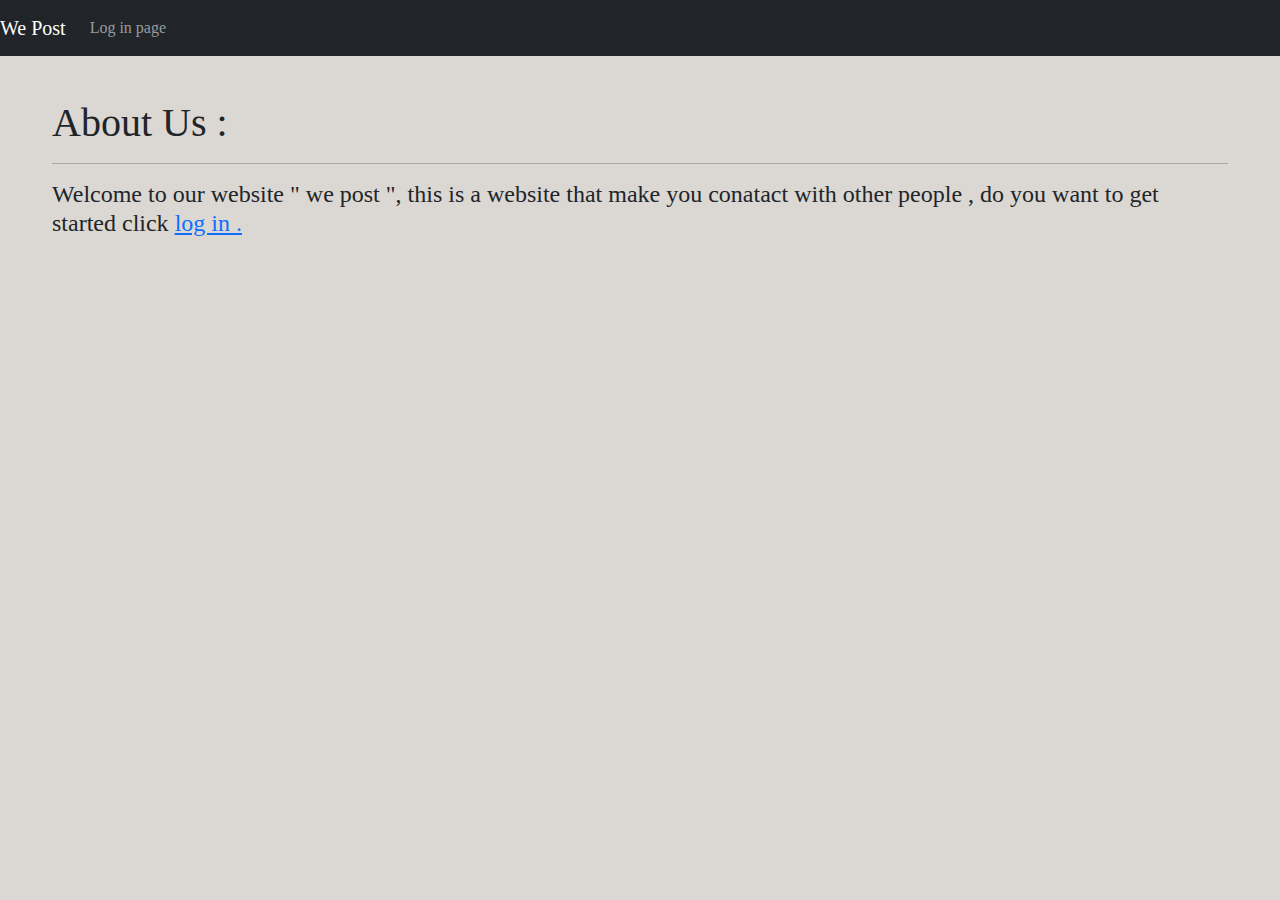
<file: final_app/views/guest.html>
<!DOCTYPE html>
<html lang="en">
<head>
    <meta charset="UTF-8">
    <meta http-equiv="X-UA-Compatible" content="IE=edge">
    <meta name="viewport" content="width=device-width, initial-scale=1.0">
    <title>Guest page</title>
    <link href="https://cdn.jsdelivr.net/npm/bootstrap@5.1.3/dist/css/bootstrap.min.css" rel="stylesheet">
    <link rel="stylesheet" href="../assets/css/design.css">
</head>
<body class="bb">
    <div class="row">
        <nav class="navbar navbar-expand-lg navbar-dark bg-dark">
            <div class="container-fluid">
              <a class="navbar-brand tex" >We Post</a>
              <button class="navbar-toggler" type="button" data-bs-toggle="collapse" data-bs-target="#navbarNavDropdown" aria-controls="navbarNavDropdown" aria-expanded="false" aria-label="Toggle navigation">
                <span class="navbar-toggler-icon"></span>
              </button>
              <div class="collapse navbar-collapse" id="navbarNavDropdown">
                <ul class="navbar-nav">
                  <li class="nav-item">
                    <a id ="log_out" class="nav-link"  href="./index.html">Log in page </a>
                  </li>
                </ul>
              </div>
            </div>
          </nav></div>
          <div class="container" id="a">
              <div class="col">
                <h1 class="tex"> About Us :</h1>
                <hr>
                <h4 class="tex" >
                    Welcome to our website " we post ", this is a website that make you conatact with other people , do you want to get started click <span> <a href="./index.html"> log in .</a></span>  
                </h4>
              </div>
          </div>
 
</body>
</html>
</file>
<file: final_app/assets/css/design.css>
.bd {
    background-image: url('https://wallpaperaccess.com/full/7112554.jpg');
    background-repeat: no-repeat;
    background-attachment: fixed;
    background-size: cover;
  }
.ps{
    
    border-radius: 3px;
    border-color: white;
    width: 100%; 
    height: 15px;
    margin-left: 2px;
    margin-bottom:5px;
}
.error{
    font-family:"Times New Roman ";
    color: red;
    margin-bottom: 16px;
}
#ti{
    background-color: #2f4f4f;
    border-radius: 8px;
    border: 1px solid rgb(27, 27, 17);
    -webkit-box-shadow: 0px 0px 12px 2px rgba(0, 0, 0, 0.75);
    -moz-box-shadow: 0px 0px 12px 2px rgba(0, 0, 0, 0.75);
    box-shadow: 0px 0px 12px 2px rgba(0, 0, 0, 0.75);
    border-radius:4px;
    padding-top: 10px;
    padding-right: 10px;
    padding-left: 10px;
}
#l{
    padding: 10px;
    margin-bottom: 10px;
}
#h{
    margin: 10px;
}
#m_r{
    margin-right: 20px;
    margin-left: 20px;
}
#a{
    margin-top: 35px;
}
#aa{
    margin-top: 50px;

}
.c{
    margin-right: 15px;
    margin-left: 15px;
}
.cc{
    margin-right: 50px;
    margin-left: 50px;
}
#bb{
    margin-bottom: 50px;
}
#no_posts1{
    font-family: 'Times New Roman'; 
    color: crimson;
}
.container{
    width: 1200px;
    max-width: 100%;
    margin-left: auto;
    margin-right: auto;
    padding-top: 8px;
    
}
.green{
    background-color: green;
}
.orang{
    background-color: darkorange;
}
.red{
    background-color: red;
}

#LoginLine{
    margin-top: 48px;
}
#Login{
    margin-bottom: 48px;
}
#Roletxt{
    margin-bottom: 8px;
    color: white;
    font-family: 'Times New Roman', Times, serif;
}
#selectBar{
    margin-bottom: 8px;
    font-family: 'Times New Roman';
}
option{
    font-family: 'Times New Roman' ;
}
#signin{
    margin-top:8px ;
    margin-bottom: 8px;
}
.btn1:hover{
    color: aliceblue;
    background-color: #2f4f4f;
}
.share:hover{
    color: aliceblue;
    background-color: black;
}
label{
    font-family:"Times New Roman ";
}
.bb{
    background-color: #dbd7d2; 
}
.tex{
    font-family:"Times New Roman ";
}
button{
    font-family:"Times New Roman ";
}
a{
    font-family:"Times New Roman ";
}
.Subject{
    margin-bottom: 20px;
}
textarea{
    font-family:"Times New Roman ";
}
.title{
    margin-bottom: 20px;
}
.llog{
    color: white;
}
#mm{
    margin-top: 30px;
    margin-bottom: 30px;
}
#co{
    padding-top: 20px;
}
.v{
    padding-right: 10px;
    padding-left: 10px;
}
.co{
    padding-top: 20px;
}
.e{
    padding: 10px;
}
.x{
    padding-left: 20px;
}
.as{
    padding-right: 30px;
}
.fd{
    width: 65px;
}
</file>
